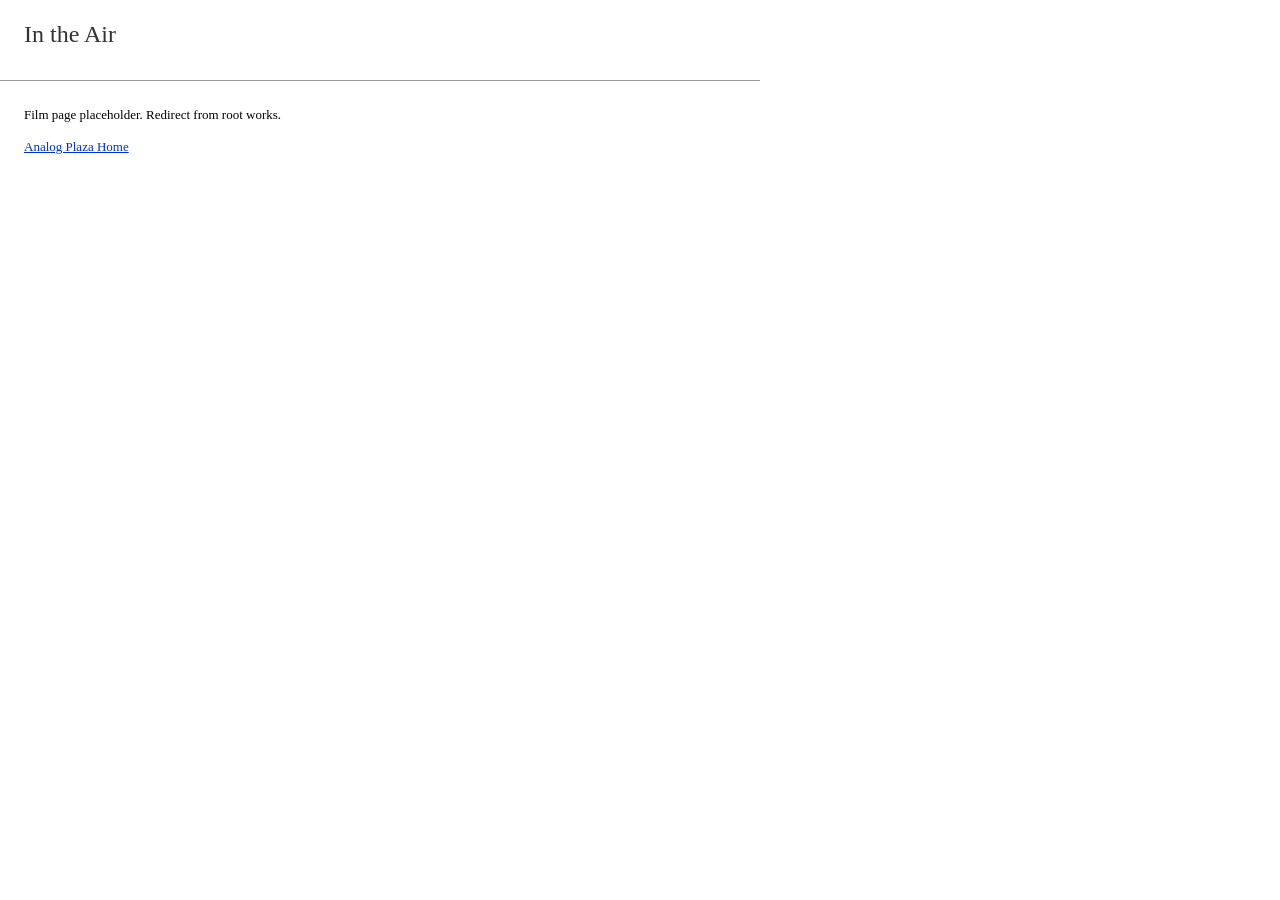
<file: index.html>
<!DOCTYPE html>
<html>
<head>
<meta http-equiv="refresh" content="0; url=/media/in-the-air/">
<title>Analog Plaza Technologies</title>
<script>window.location.replace('/media/in-the-air/');</script>
</head>
<body>
<p>Loading... <a href="/media/in-the-air/">click here if not redirected</a>.</p>
</body>
</html>
</file>
<file: styles/main.css>
/* ============================================
   ANALOG PLAZA TECHNOLOGIES
   Master Stylesheet
   Inspired by apple.com, December 1998
   ============================================ */

* { margin: 0; padding: 0; box-sizing: border-box; }

body {
    font-family: "Times New Roman", Times, Georgia, serif;
    background-color: #ffffff;
    color: #000000;
    font-size: 13px;
    line-height: 1.5;
}

/* Fixed-width page, left-aligned in browser (Apple 1998 convention) */
.page {
    width: 760px;
    margin: 0;
    padding: 0 0 40px 0;
}

/* Header logo bar */
.header {
    padding: 16px 24px;
    border-bottom: 1px solid #999999;
}

.header-logo {
    display: block;
    height: 40px;
}

/* Navigation - sits below hero in Apple 1998 layout */
.nav-bar {
    padding: 12px 24px;
    background: #eeeeee;
    border-top: 1px solid #999999;
    border-bottom: 1px solid #999999;
}

.nav-btn {
    display: inline-block;
    padding: 4px 12px;
    margin-right: 6px;
    background: #ffffff;
    border: 1px solid #999999;
    color: #000000;
    text-decoration: none;
    font-family: Geneva, "MS Sans Serif", Verdana, sans-serif;
    font-size: 11px;
}

.nav-btn:hover { background: #ffffcc; }
.nav-btn.current { background: #cccccc; font-weight: bold; }

/* Main content */
.content { padding: 24px; }

/* Hero block */
.hero {
    margin-bottom: 32px;
    text-align: center;
}

.hero img {
    max-width: 100%;
    border: 1px solid #cccccc;
}

.hero-title {
    font-size: 28px;
    font-weight: normal;
    font-style: italic;
    margin: 16px 0 8px 0;
    color: #333333;
}

.hero-subtitle {
    font-size: 14px;
    color: #666666;
    font-style: italic;
}

/* Headings */
h1 { font-size: 24px; font-weight: normal; margin-bottom: 12px; color: #333333; }
h2 { font-size: 18px; font-weight: bold; margin: 16px 0 10px 0; color: #333333; }
h3 { font-size: 14px; font-weight: bold; margin-bottom: 6px; color: #555555; }
p { margin-bottom: 12px; }

/* Links - period-correct web colors */
a { color: #0033cc; text-decoration: underline; }
a:visited { color: #663399; }
a:hover { background-color: #ffffcc; }

/* Feature row - 3 horizontal rectangles, Apple 1998 style */
.feature-row {
    display: table;
    width: 100%;
    border-collapse: separate;
    border-spacing: 8px;
    margin-bottom: 24px;
}

.feature-box {
    display: table-cell;
    border: 1px solid #999999;
    background: #f5f5f5;
    padding: 10px;
    width: 33%;
    vertical-align: top;
}

.feature-box img { max-width: 100%; margin-bottom: 8px; }
.feature-box h3 { font-size: 13px; margin-bottom: 4px; }
.feature-box p { font-size: 12px; margin-bottom: 4px; }

/* Footer */
.footer {
    margin-top: 40px;
    padding: 16px 24px;
    border-top: 1px solid #999999;
    background: #eeeeee;
    font-size: 11px;
    color: #555555;
    font-family: Geneva, "MS Sans Serif", Verdana, sans-serif;
}

.footer a { color: #555555; }

/* Under construction stub */
.under-construction {
    text-align: center;
    padding: 80px 24px;
    color: #666666;
    font-style: italic;
}

/* Utility classes */
.center { text-align: center; }
.serif { font-family: "Times New Roman", Times, Georgia, serif; }
.sans { font-family: Geneva, "MS Sans Serif", Verdana, sans-serif; }
</file>
